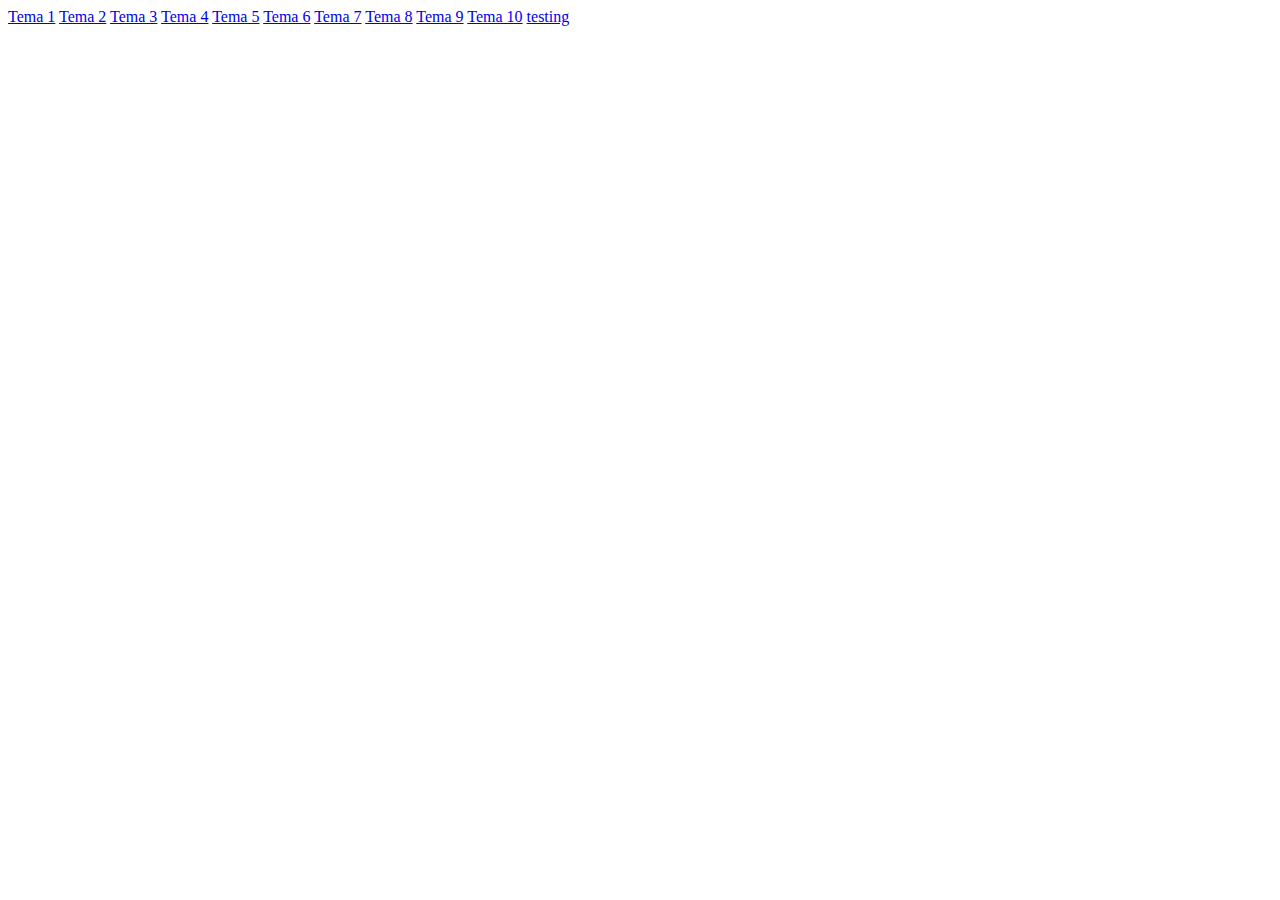
<file: index.html>
<!DOCTYPE html>
<html lang="en">
<head>
    <meta charset="UTF-8">
    <meta http-equiv="X-UA-Compatible" content="IE=edge">
    <meta name="viewport" content="width=device-width, initial-scale=1.0">
    <title>Document</title>
</head>
<body>
    <a href="./tema_undangan/tema_1/index.html">Tema 1</a>
    <a href="./tema_undangan/tema_2/index.html">Tema 2</a>
    <a href="./tema_undangan/tema_3/index.html">Tema 3</a>
    <a href="./tema_undangan/tema_4/index.html">Tema 4</a>
    <a href="./tema_undangan/tema_5/index.html">Tema 5</a>
    <a href="./tema_undangan/tema_6/index.html">Tema 6</a>
    <a href="./tema_undangan/tema_7/index.html">Tema 7</a>
    <a href="./tema_undangan/tema_8/index.html">Tema 8</a>
    <a href="./tema_undangan/tema_9/index.html">Tema 9</a>
    <a href="./tema_undangan/tema_10/index.html">Tema 10</a>
    <a href="./testing/index.html">testing</a>
</body>
</html>
</file>
